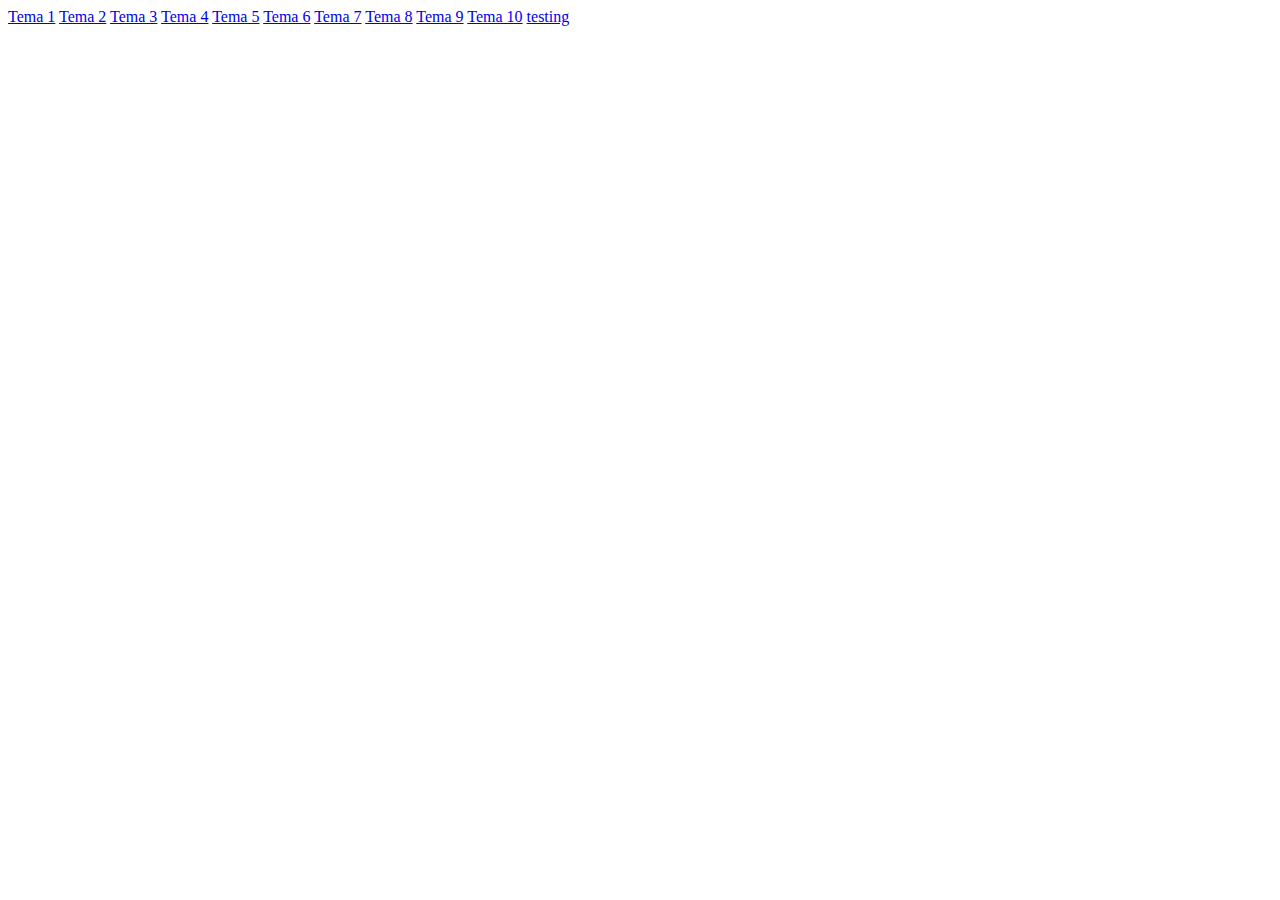
<file: index.html>
<!DOCTYPE html>
<html lang="en">
<head>
    <meta charset="UTF-8">
    <meta http-equiv="X-UA-Compatible" content="IE=edge">
    <meta name="viewport" content="width=device-width, initial-scale=1.0">
    <title>Document</title>
</head>
<body>
    <a href="./tema_undangan/tema_1/index.html">Tema 1</a>
    <a href="./tema_undangan/tema_2/index.html">Tema 2</a>
    <a href="./tema_undangan/tema_3/index.html">Tema 3</a>
    <a href="./tema_undangan/tema_4/index.html">Tema 4</a>
    <a href="./tema_undangan/tema_5/index.html">Tema 5</a>
    <a href="./tema_undangan/tema_6/index.html">Tema 6</a>
    <a href="./tema_undangan/tema_7/index.html">Tema 7</a>
    <a href="./tema_undangan/tema_8/index.html">Tema 8</a>
    <a href="./tema_undangan/tema_9/index.html">Tema 9</a>
    <a href="./tema_undangan/tema_10/index.html">Tema 10</a>
    <a href="./testing/index.html">testing</a>
</body>
</html>
</file>
